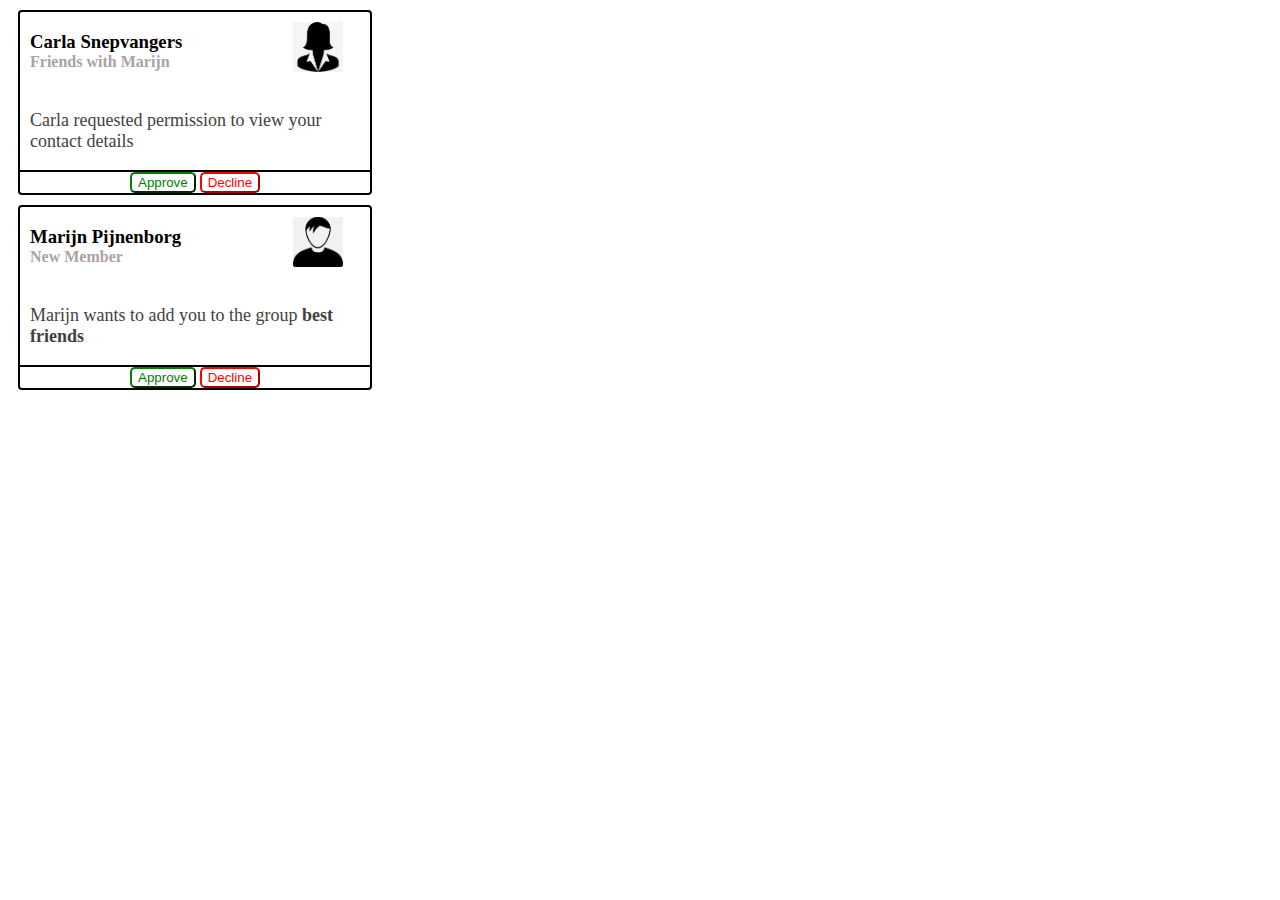
<file: Opdracht 1/index.html>
<!DOCTYPE html>
<html lang="en">

<head>
    <meta charset="UTF-8">
    <meta http-equiv="X-UA-Compatible" content="IE=edge">
    <meta name="viewport" content="width=device-width, initial-scale=1.0">
    <link rel="stylesheet" type="text/css" href="styles.css">
    <title>HTML/CSS refresher</title>
</head>

<body>
    <div class="wrapper">
        <div class="name">
            <h3>Carla Snepvangers</h3>
            <h4>Friends with Marijn</h4>
        </div>
        <div class="image">
            <img src="female.png">
        </div>
        <div class="action">
            <p>Carla requested permission to view your contact details</p>
        </div>
        <div class="buttons">
            <button>Approve</button>
            <button>Decline</button>
        </div>
    </div>
    <div class="wrapper">
        <div class="name">
            <h3>Marijn Pijnenborg</h3>
            <h4>New Member</h4>
        </div>
        <div class="image">
            <img src="male.png">
        </div>
        <div class="action">
            <p>Marijn wants to add you to the group <span>best friends</span></p>
        </div>
        <div class="buttons">
            <button>Approve</button>
            <button>Decline</button>
        </div>
    </div>
</body>

</html>
</file>
<file: Opdracht 1/styles.css>
.wrapper{
    display: grid;
    grid-template-rows: auto auto auto;
    grid-template-columns: repeat(12, 1fr);
    grid-template-areas: 
    "n n n n n n n n n n i i"
    "a a a a a a a a a a a a"
    "b b b b b b b b b b b b";
    border: 2px;
    border-style: solid;
    border-radius: 4px;
    width: 350px;
    margin: 10px;
}
.name{
    grid-area: n;
    margin-left: 10px;
    margin-right: 15px;
}
.name h3{
    margin-bottom: 0;
}
.name h4{
    color: rgb(172, 162, 162);
    margin-top: 0;

}
.img{
    grid-area: i;
}
img{
    width: 50px;
    height: 50px;
    margin-top: 10px;
}
.action{
    grid-area: a;
}
p{
    color: rgb(70, 62, 62);
    font-size: 18px;
    margin-left: 10px;
}
span{
    font-weight:bold;
}
.buttons{
    grid-area: b;
    border-style: solid;
    border-width: 2px 0px 0px 0px;
}
button:first-of-type{
    border-color: green;
    border-radius: 5px;
    color: green;
    background-color: white;
    margin-right: 0;
    margin-left: 110px;
}
button:last-of-type{
    border-color: red;
    border-radius: 5px;
    color: red;
    background-color: white;
    margin-left: 0;
}
</file>
